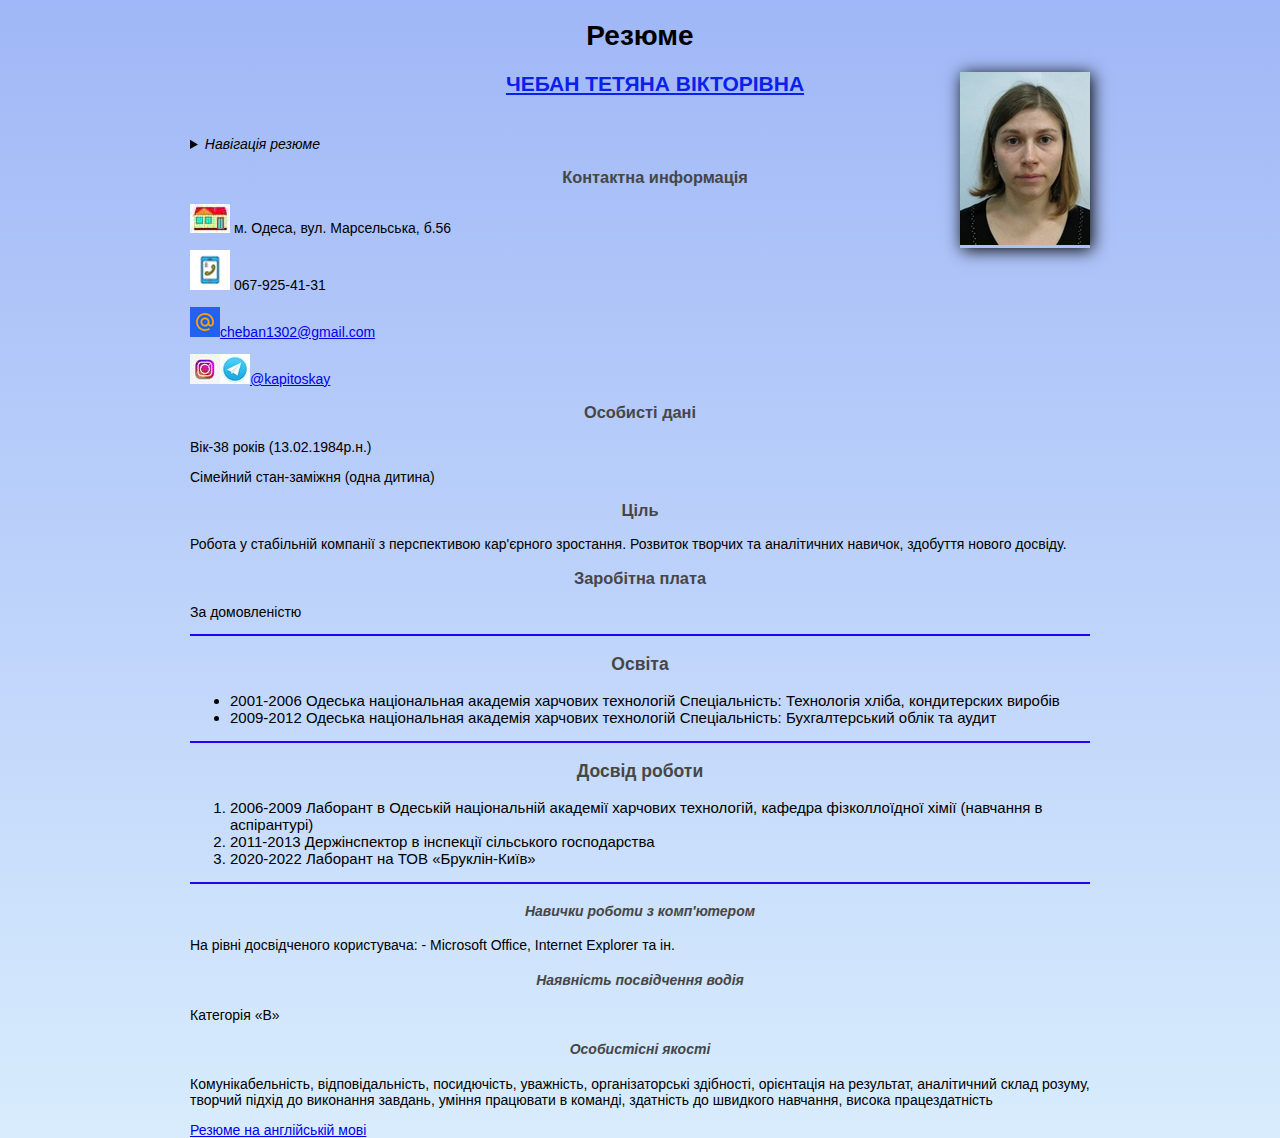
<file: index.html>
<!DOCTYPE html>
<html lang="ua">

<head>
    <meta charset="UTF-8">
    <meta http-equiv="X-UA-Compatible" content="IE=edge">
    <meta name="viewport" content="width=device-width, initial-scale=1.0">
    <link rel="stylesheet" href="./css/style.css">
    <title>Resume</title>
</head>
<body>
    <header>
        <h1>Резюмe</h1> 
    </header>
    <main>
        <article id="main">
            <section class="foto">                
                <img src="././img/Чебан.jpg" alt="HTML Picture">
            </section>
            <section>
                <h2>ЧЕБАН ТЕТЯНА ВІКТОРІВНА</h2>
            </section>
            <nav>
                <details close>
                    <summary><i>Навігація резюме</i></summary>
                    <ul>
                        <li>
                            <a href="#main">Головне</a>
                        </li>
                        <li>
                            <a href="#contact">Контакти</a>
                        </li>
                        <li>
                            <a href="#education">Освіта</a>
                        </li>
                        <li>
                            <a href="#work">Досвід роботи</a>
                        </li>
                        <li>
                            <a href="#qualities">Особисті якості</a>
                        </li>
                    </ul>
                </details>
            </nav>
        </article>    
        <article id="contact">
            <section>
                <h3 id="center">Контактна информація</h3>
                <p><img src="././img/house.jpg" alt="house"> м. Одеса, вул. Марсельська, б.56</p>
                <p><img src="././img/phone.jpg" alt="phone"> 067-925-41-31</p>
                <p><img src="././img/mail.png" alt="mail"><a href="email">cheban1302@gmail.com</a></p>
                <p><img src="././img/instagram.jpg" alt="instagram"><img src="././img/telegram.jpg" alt="telegram"><a href="telegram">@kapitoskay</a></p>
            </section> 
            <section>   
                <h3>Особисті дані</h3>
                <p>Вік-38 років (13.02.1984р.н.)</p>
                <p>Сімейний стан-заміжня (одна дитина)</p>
            </section>
                <section></section>
                <h3>Ціль</h3>
                <p>Робота у стабільній компанії з перспективою кар'єрного зростання. Розвиток творчих та аналітичних навичок,
                здобуття нового досвіду.
            <section>
                <h3>Заробітна плата</h3>
                <p>За домовленістю</p>
            </section>
        </article>
        <article id="education">
            <section>
                <h3>Освіта</h3>
                <ul>
                    <li>2001-2006 Одеська національная академія харчових технологій
                        Спеціальність: Технологія хліба, кондитерских виробів</li>
                    <li>2009-2012 Одеська національная академія харчових технологій
                        Спеціальність: Бухгалтерський облік та аудит</li>
                </ul>
            </section>
        </article>
        <article id="work">
            <section>
                <h3>Досвід роботи</h3>
                <ol>
                    <li>2006-2009 Лаборант в Одеській національній академії харчових технологій, кафедра фізколлоїдної хімії
                        (навчання в аспірантурі)</li>
                    <li>2011-2013 Держінспектор в інспекції сільського господарства</li>
                    <li>2020-2022 Лаборант на ТОВ «Бруклін-Київ»</li>
                </ol>
            </section>
        </article>
        <article id="qualities">
            <section>
                <h4>Навички роботи з комп'ютером</h4>
                <p>На рівні досвідченого користувача: - Microsoft Office, Internet Explorer та ін.</p>
            </section>
            <section>
                <h4>Наявність посвідчення водія</h4>
                <p>Категорія «B»</p>
            </section>
            <section>
                <h4>Особистісні якості</h4>
                <p>Комунікабельність, відповідальність, посидючість, уважність, організаторські здібності, орієнтація на
                результат,
                аналітичний склад розуму, творчий підхід до виконання завдань, уміння працювати в команді, здатність до
                швидкого навчання, висока працездатність</p>
            </section>
        </article>  
    </main>
    <footer>
        <a href="./index_en.html" target="_blank">Резюме на англійській мові</a>
    </footer>
</body>
</html>
</file>
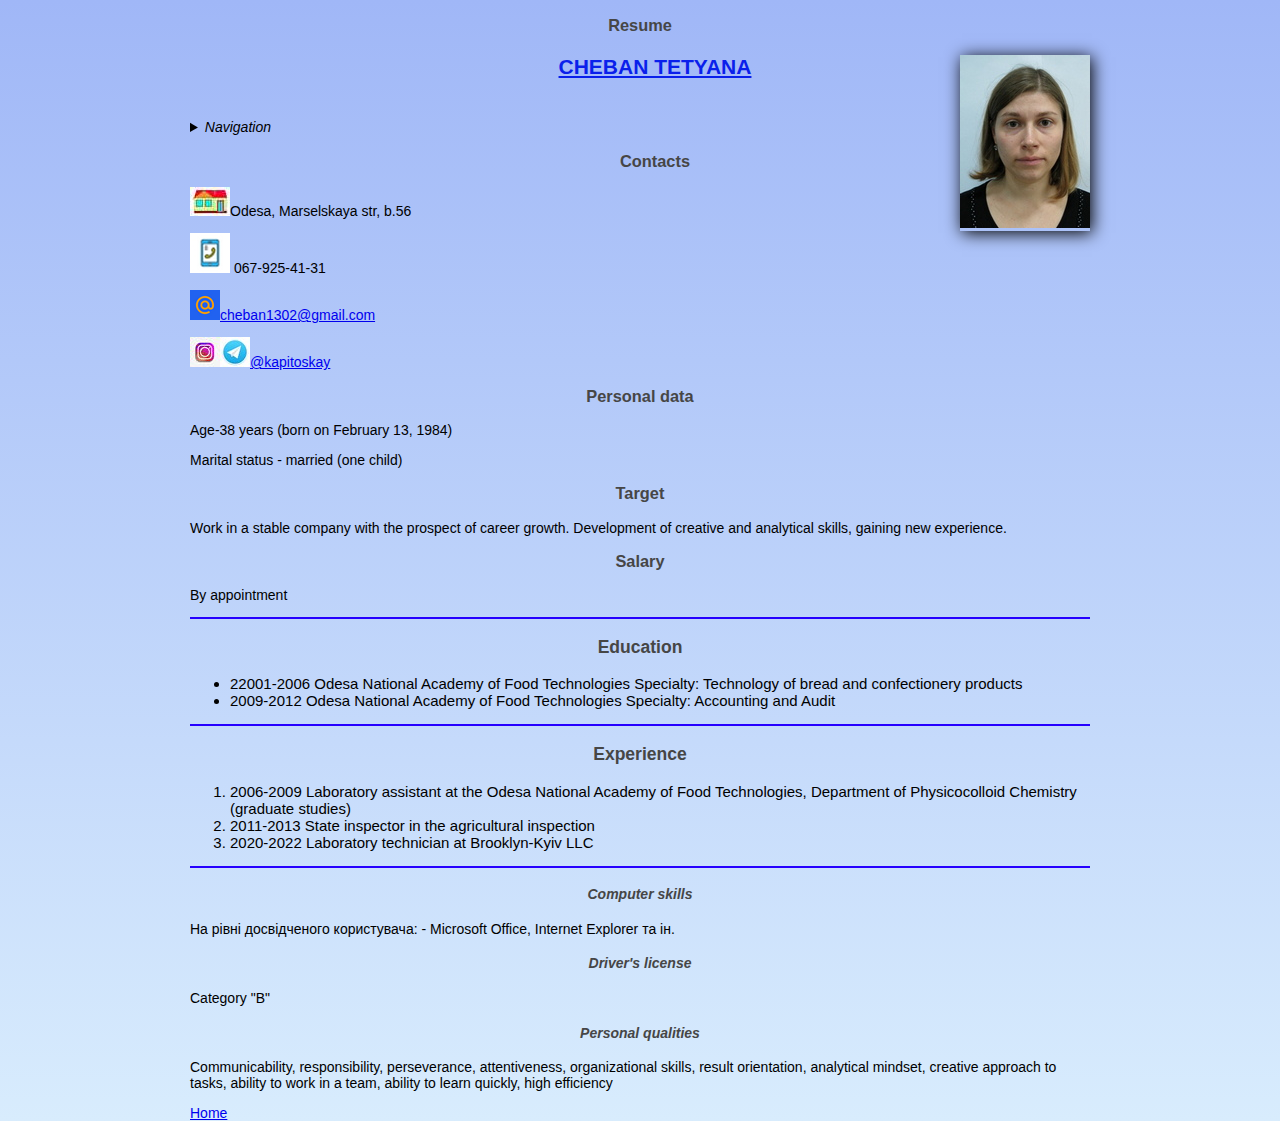
<file: index_en.html>
<!DOCTYPE html>
<html lang="en">

<head>
    <meta charset="UTF-8">
    <meta http-equiv="X-UA-Compatible" content="IE=edge">
    <meta name="viewport" content="width=device-width, initial-scale=1.0">
    <link rel="stylesheet" href="./css/style.css">
    <title>Resume</title>
</head>

<body>
    <header>
        <h3>Resume</3h3>
    </header>
     
    <main>
        <article id="main">
            <section class="foto">
                <img src="././img/Чебан.jpg" alt="HTML Picture">
            </section>
            <section>
                <h2>CHEBAN TETYANA </h2>
            </section>
            <nav>
                <details close>
                    <summary><i>Navigation</i></summary>
                    <ul>
                        <li>
                            <a href="#main">Main</a>
                        </li>
                        <li>
                            <a href="#contact">Contacts</a>
                        </li>
                        <li>
                            <a href="#education">Education</a>
                        </li>
                        <li>
                            <a href="#work">Experience</a>
                        </li>
                        <li>
                            <a href="#qualities">Skills</a>
                        </li>
                    </ul>
                </details>
            </nav>
        </article>
        <article id="contact">
            <section>
                <h3 id="center">Contacts</h3>
                <p><img src="././img/house.jpg" alt="house">Odesa, Marselskaya str, b.56</p>
                <p><img src="././img/phone.jpg" alt="phone"> 067-925-41-31</p>
                <p><img src="././img/mail.png" alt="mail"><a href="email">cheban1302@gmail.com</a></p>
                <p><img src="././img/instagram.jpg" alt="instagram"><img src="././img/telegram.jpg" alt="telegram"><a
                        href="telegram">@kapitoskay</a></p>
            </section>
            <section>
                <h3>Personal data</h3>
                <p>Age-38 years (born on February 13, 1984)</p>
                <p>Marital status - married (one child)</p>
            </section>
            <section></section>
            <h3>Target</h3>
            <p>Work in a stable company with the prospect of career growth. Development of creative and analytical skills, gaining new
            experience.</p>
            <section>
                <h3>Salary</h3>
                <p>By appointment</p>
            </section>
        </article>
        <article id="education">
            <section>
                <h3>Education</h3>
                <ul>
                    <li>22001-2006 Odesa National Academy of Food Technologies Specialty: Technology of bread and confectionery products</li>
                    <li>2009-2012 Odesa National Academy of Food Technologies Specialty: Accounting and Audit</li>
                </ul>
            </section>
        </article>
        <article id="work">
            <section>
                <h3>Experience</h3>
                <ol>
                    <li>2006-2009 Laboratory assistant at the Odesa National Academy of Food Technologies, Department of Physicocolloid
                    Chemistry 
                    (graduate studies)</li>
                    <li>2011-2013 State inspector in the agricultural inspection</li>
                    <li>2020-2022 Laboratory technician at Brooklyn-Kyiv LLC</li>
                </ol>
            </section>
        </article>
        <article id="qualities">
            <section>
                <h4>Computer skills</h4>
                <p>На рівні досвідченого користувача: - Microsoft Office, Internet Explorer та ін.</p>
            </section>
            <section>
                <h4>Driver's license</h4>
                <p>Category "B"</p>
            </section>
            <section>
                <h4>Personal qualities</h4>
                <p>Communicability, responsibility, perseverance, attentiveness, organizational skills, result orientation, analytical
                mindset, creative approach to tasks, ability to work in a team, ability to learn quickly, high efficiency</p>
            </section>
        </article>
    </main>
    <footer>
        <a href="+380679254131">Home</a>
    </footer>
</file>
<file: css/style.css>
body{
    margin: 0 auto;
    box-sizing: border-box;
    max-width: 100vh;
    background: linear-gradient(0deg, #d8ecfd, #a0b7f7);
    font-family: Verdana, Geneva, Tahoma, sans-serif;
    font-size: 14px;
}

h1{
    text-align: center;
    margin-top: 20px;   
}

.foto{
    text-align: right;
    float: right;
    box-shadow: 2px 2px 16px #000000;
}

h2{
    text-align: center;
    margin: 20px 0 40px 160px;
    color: #0a20eb;
    text-decoration: underline;
}

#center{
   margin-left: 160px; 
}

h3{
    text-align: center;
    color: #464646;
}

h4{
    text-align: center;
    color: #464646; 
    font-style: italic;  
}

#contact{
    border-bottom: 2px solid #2600ff;
}

#education{
    border-bottom: 2px solid #2600ff; 
    font-size: 15px;  
}

#work{
   border-bottom: 2px solid #2600ff; 
   font-size: 15px;
}
</file>
